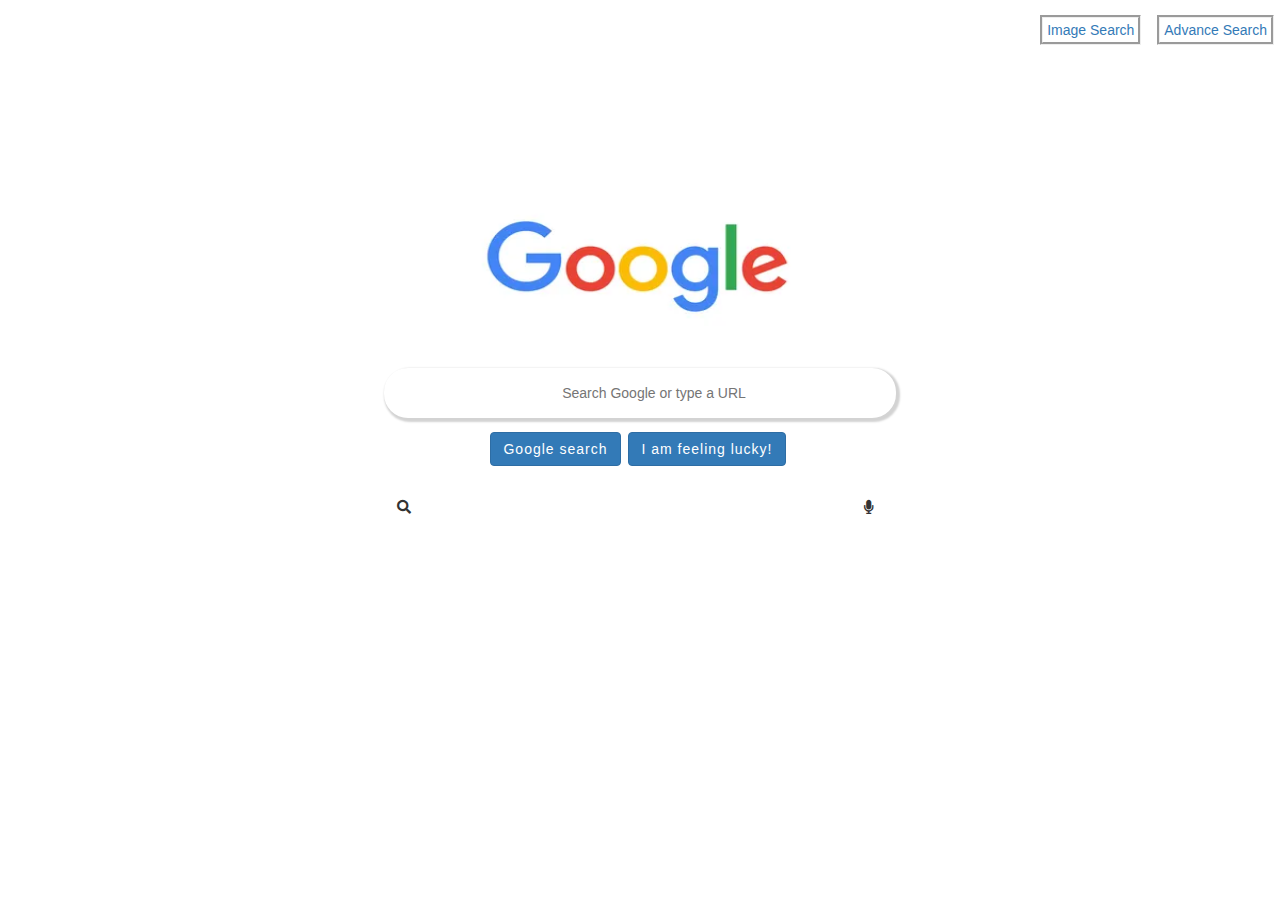
<file: index.html>
<!DOCTYPE html>
<html lang="en">
    <head>
        <title>Search</title>
        <meta name="viewport" content="with=device-width, initial-scale=1.0">
        <link href="styles.css" rel="stylesheet">
        <link rel="stylesheet" href="https://cdnjs.cloudflare.com/ajax/libs/font-awesome/5.13.1/css/all.min.css">
        <link id="aos_ext_custom_font" href="https://fonts.googleapis.com/css?family=Roboto:400,700&amp;amp;subset=cyrillic,greek,latin-ext" rel="stylesheet" type="text/css">
        <link rel="stylesheet" href="https://maxcdn.bootstrapcdn.com/bootstrap/3.4.1/css/bootstrap.min.css">
    </head>
    <body>
        <div class="content">
        <div class="search-link">
            <a href="image.html">Image Search</a>
            <a href="advance.html">Advance Search</a>
        </div>
        <div class=" image" id='logo'>
            <img src="google-logo.png">
        </div>
        <div class="search-form">
            <form action="https://google.com/search">
                <input class="search-input" type="text" name="q"  AUTOCOMPLETE="off" placeholder="Search Google or type a URL" ><br>
                <i class="fa fa-search   search-icon"></i>
                <i class="fa fa-microphone microphone-icon"></i>
                <button class="search-btn btn btn-primary " type="submit" href="https://google.com/search"value="Google Search">Google search</button>
                <button type="submit" class="btn btn-primary search-btn" href='https://google.com/doodles' >I am feeling lucky!</button>                
            </form>
        </div>
    </div>
    </body>
</html>
</file>
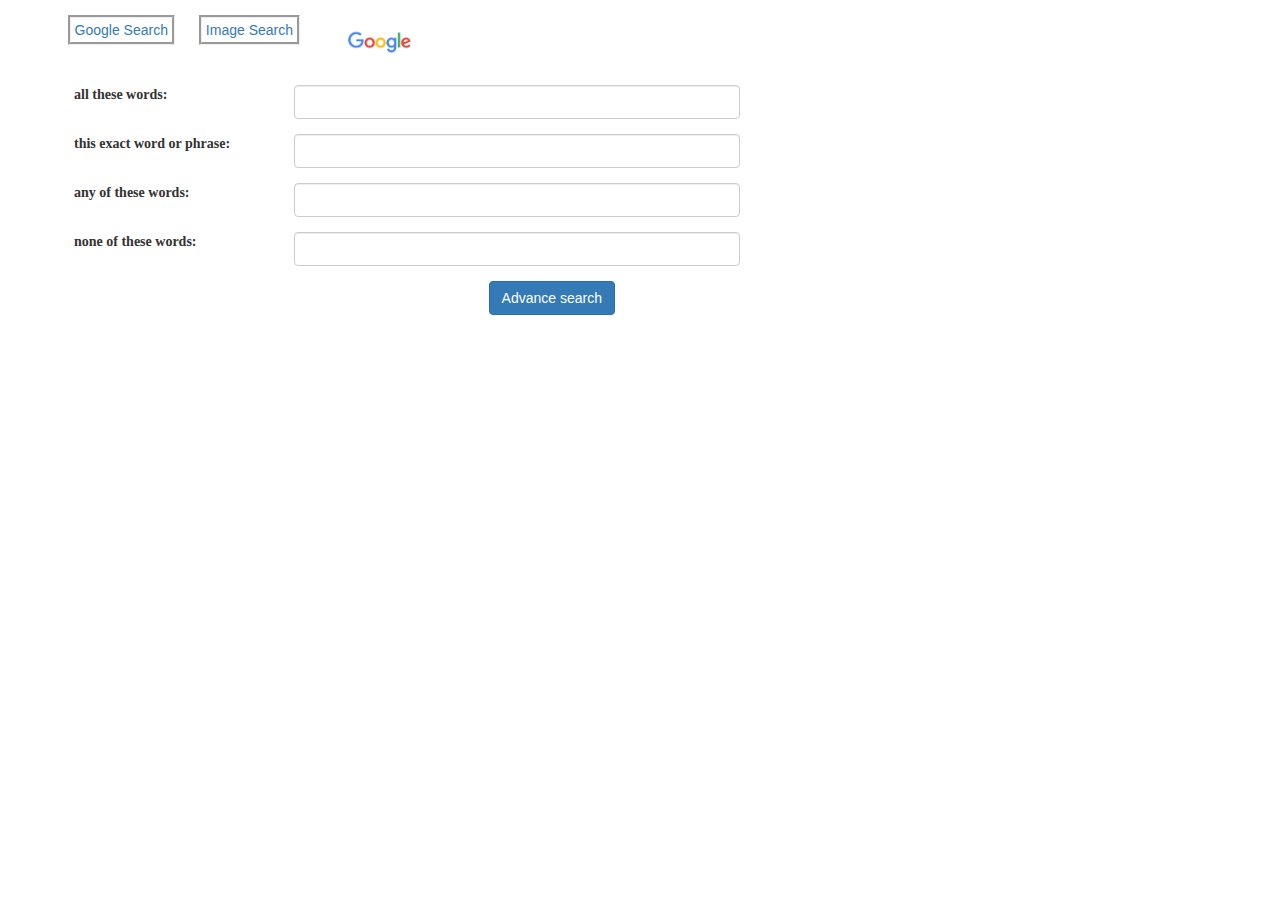
<file: advance.html>
<!DOCTYPE html>
<html lang="en">
    <head>
        <title>advance Search</title>
        <meta name="viewport" content="with=device-width, initial-scale=1.0">
        <link href="styles.css" rel="stylesheet">
        <link id="aos_ext_custom_font" href="https://fonts.googleapis.com/css?family=Roboto:400,700&amp;amp;subset=cyrillic,greek,latin-ext" rel="stylesheet" type="text/css">
        <link rel="stylesheet" href="https://maxcdn.bootstrapcdn.com/bootstrap/3.4.1/css/bootstrap.min.css">
    </head>
    <body><div class="adv-content">
        <div class="head">
            <div class="head-logo">
                <img src="google-logo.png" alt="google logo">

            </>
            <div class="grid-item search-link-head">
                <a href="index.html">Google Search</a>
                <a href="image.html">Image Search</a>                
            </div>
        </div>

        <div class="adv-search-form">
            <form action="https://www.google.com/search" >
                <!--<div class="row">
                    <h5>all these words:</h5>
                    <input type="text" name="q">
                </div>--> 
                <div class="form-group">
                    <label>all these words:</label>
                    <input type="text" name="as_q" class="form-control col"  AUTOCOMPLETE="off">
                    
                </div>
                <div class="form-group">
                    <label>this exact word or phrase:</label>
                    <input type="text" name='as_epq' class="form-control col"  AUTOCOMPLETE="off">
                    
                </div>
                <div class="form-group">
                    <label>any of these words:</label>
                    <input type="text" name="as_oq" class="form-control col"  AUTOCOMPLETE="off">
                    
                </div>
                <div class="form-group">
                    <label >none of these words:</label>
                    <input type="text" name="as_eq"  class="form-control col"  AUTOCOMPLETE="off" >
                    
                </div>
                <div class="form-group-bttn">
                    <button type="submit" class="btn btn-primary">Advance search</button>                             
                </div>
            </form>
        </div>
    </div>
    </body>
</html>
</file>
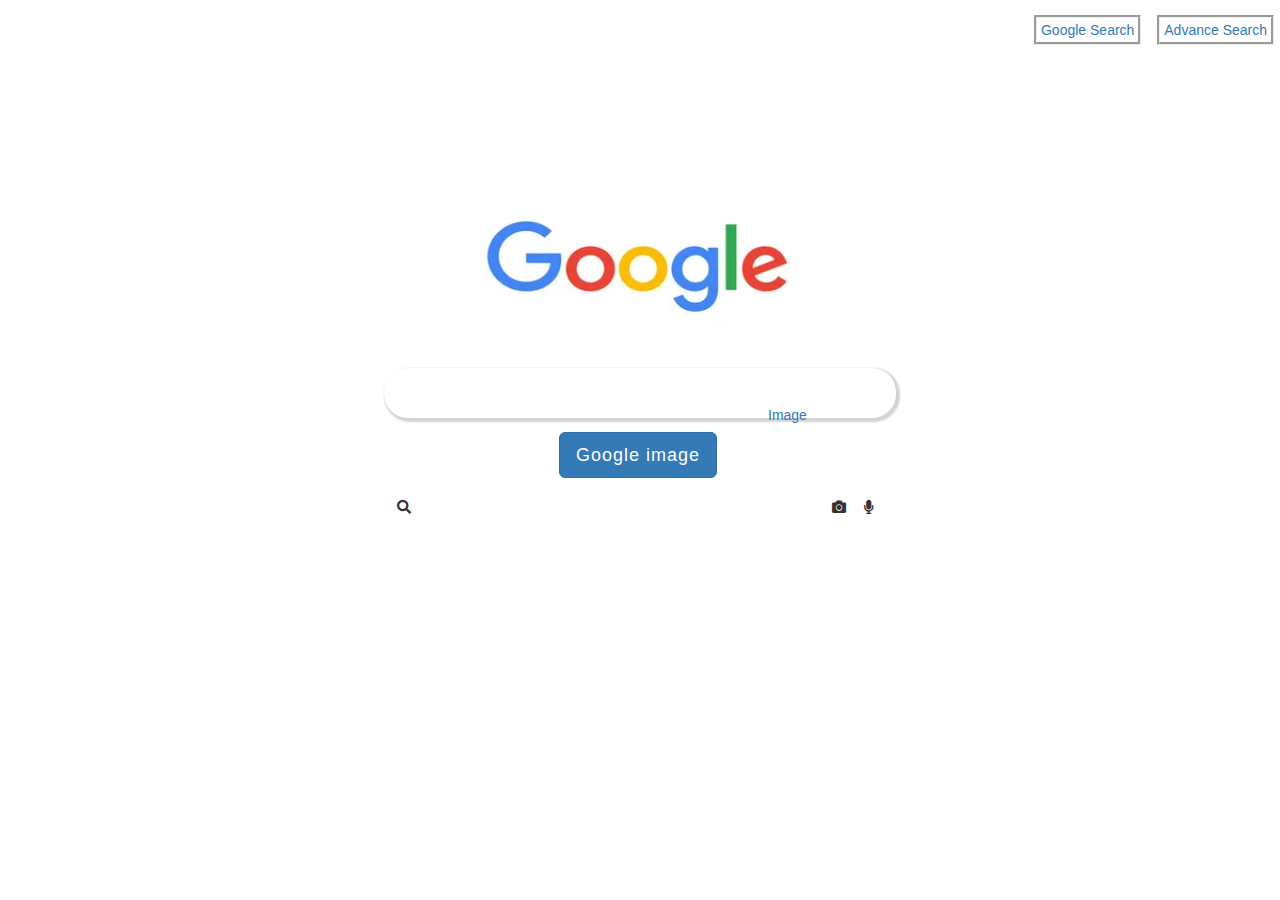
<file: image.html>
<!DOCTYPE html>
<html lang="en">
    <head>
        <title>Image Search</title>
        <meta name="viewport" content="with=device-width, initial-scale=1.0">
        <link href="styles.css" rel="stylesheet">
        <link rel="stylesheet" href="https://cdnjs.cloudflare.com/ajax/libs/font-awesome/5.13.1/css/all.min.css">
        <link id="aos_ext_custom_font" href="https://fonts.googleapis.com/css?family=Roboto:400,700&amp;amp;subset=cyrillic,greek,latin-ext" rel="stylesheet" type="text/css">
        <link rel="stylesheet" href="https://maxcdn.bootstrapcdn.com/bootstrap/3.4.1/css/bootstrap.min.css">
    </head>
    <body>
    <div class="grid content">
        <div class="grid-item search-link">
            <a href="index.html">Google Search</a>
            <a href="advance.html">Advance Search</a>
        </div>
        <div class="grid-item image" >
            <img src="google-logo.png">
            <a id="logo-link" href="https://google.com/image">Image</a>
        </div>
        <div class="grid-item search-form">
            <form action="https://google.com/images">
                
                <input class="search-input" type="text" name="q"  AUTOCOMPLETE="off"><br>
                <i class="fa fa-search  search-icon"></i>
                <i class="fa fa-microphone microphone-icon"></i>
                <i class="fa fa-camera  camera-icon"></i>
                <button class="search-btn btn btn-primary  btn-lg" type="submit" >Google image</button>
                
            </form>
        </div>
    </div>
    </body>
</html>
</file>
<file: styles.css>
html {
    margin: 0;
}
.search-form{
    text-align : center;
    vertical-align: middle;
}
.search-input {
    padding-left: 30px;
    border: none;
    width: 40%;
    font-family: sans-serif;
    writing-mode: horizontal-tb;
    border-radius: 24px;
}
.search-input::placeholder {
    text-align: center;
    box-align: center;
}
input:focus {
    outline: none;
}
.search-btn {
    font-family: 'Segoe UI', Tahoma, Geneva, Verdana, sans-serif;
    margin-top: 14px;
    margin-right: 4px;
    letter-spacing: 1px; 
    text-align: center;
    cursor: pointer;
}
.search-link{
    text-align: right;
    text-decoration: none;
    font-family: 'Segoe UI', Tahoma, Geneva, Verdana, sans-serif;
    color: cornflowerblue;
    margin-bottom: 10%;
    margin-top: 20px;
}
.search-form:hover input{
    width: 40%;
    opacity: 1;
}

.search-form:hover i{
    color: black;
}
input{   
    height: 50px;
    border-color: lightgray;
    box-shadow: 2px 2px 2px 2px lightgray;
}
.search-link a {
    text-decoration: none;
    margin-left: 6px;
    margin-right: 6px;
    border: 2 springgreen;
    border-style: groove;
    padding: 4px;
}
.image {
    margin-bottom: 0;
}
.image img {
    margin-left: auto;
    margin-right: auto;
    display: block;
    align-items: center;
    width: 30%;
    max-height: 200px;
}
#logo-link {
    position: absolute;
    top: 45%;
    left: 60%;
    margin-left: auto;
    margin-right: auto;
    text-decoration: none;
}
.search-icon, .microphone-icon, .camera-icon {
    position: absolute;
    top: 55.5%;
    left: 75%;
    margin-left: auto;
    margin-right: auto;
}
.search-icon {
    left: 31%;
}
.camera-icon {
    left: 65%;
}
.microphone-icon {
    left: 67.5%;
}
.search-form img {
    text-align: center;
    width: 20px;
    height: 20px;
}
/* Advance search css*/
* {
    box-sizing: border-box;
}
.head {
    width: 100%;
    height: 100%;
}
.head-logo {
    text-align: left;
    float: left;
    height: 100%;
    width: 50%;
}
.head-logo img {
    margin: 20px;
    width: 80px;
    height: 5%;
}
.search-link-head {
    float: left;
    width: 50%;
    text-align: right;
    height: 100%;
    margin-top: 20px;
    color: cornflowerblue;
}
.search-link-head a {
    text-decoration: none;
    height: 5%;
    margin-right: 20px;
    border: 1 springgreen;
    border-style: groove;
    padding: 4px;
}
.adv-search-form {
    clear: both;
    display: block;
    margin-left: auto;
    margin-right: auto;
    max-width: 90%;
}
.form-group {
    display: grid;
    grid-column-gap: 20px;
    grid-row-gap: 10px;
    grid-template-columns: 200px 1fr 1fr;
    font-family: 'Times New Roman', Times, serif;
    margin: 10px;
    direction: ltr;
}
.form-group-bttn {
    display: flex;
    position:absolute;
    right: 665px;
    justify-content: flex-end;
}
.form-text {
    margin: 10px;
}
.form-control {
    margin-left: 0;
    text-align: left;
}
</file>
